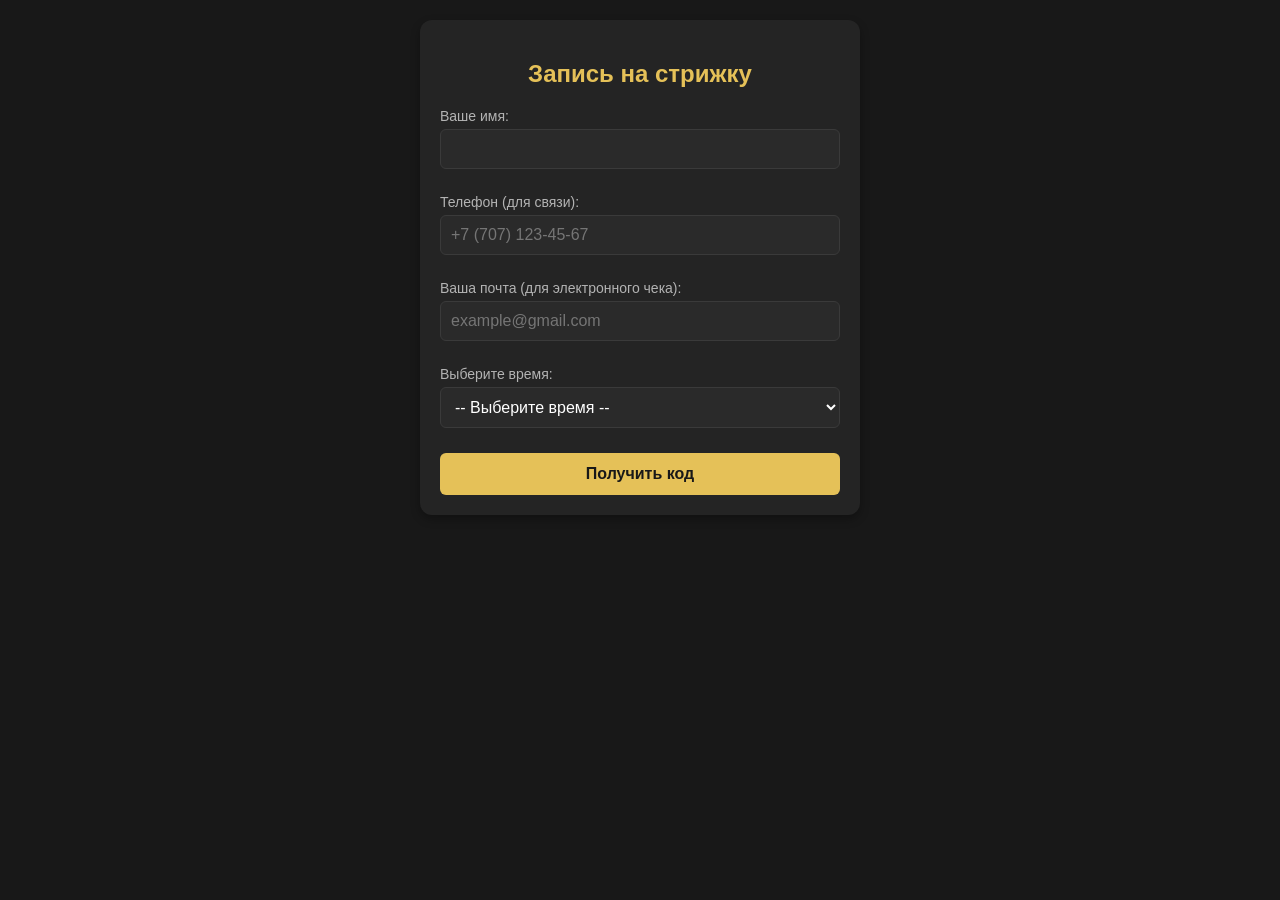
<file: index.html>
<!DOCTYPE html>
<html lang="ru">
<head>
    <meta charset="UTF-8">
    <meta name="viewport" content="width=device-width, initial-scale=1.0">
    <title>Barber Booking</title>
    <!-- Подключаем Телеграм-скрипт, чтобы сайт понимал, что он внутри ТГ -->
    <script src="https://telegram.org/js/telegram-web-app.js"></script>
    <link rel="stylesheet" href="style.css">
</head>
<body>
    <div class="booking-container">
        <h2>Запись на стрижку</h2>
        
        <form id="bookingForm">
            <label for="name">Ваше имя:</label>
            <input type="text" id="name" placeholder="" required>

            <label for="phone">Телефон (для связи):</label>
            <input type="tel" id="phone" placeholder="+7 (707) 123-45-67" required>

            <label for="email">Ваша почта (для электронного чека):</label>
            <input type="email" id="email" placeholder="example@gmail.com" required>

            <label for="time">Выберите время:</label>
            <select id="time" required>
                <option value="">-- Выберите время --</option>
                <option value="08:00">08:00</option>
                <option value="09:00">09:00</option>
                <option value="10:00">10:00</option>
                <option value="11:00">11:00</option>
                <option value="12:00">12:00</option>
                <option value="13:00">13:00</option>
                <option value="14:00">14:00</option>
                <option value="15:00">15:00</option>
                <option value="16:00">16:00</option>
                <option value="17:00">17:00</option>
                <option value="18:00">18:00</option>
                <option value="19:00">19:00</option>
                <option value="20:00">20:00</option>
                <option value="21:00">21:00</option>
                <option value="22:00">22:00</option>
            </select>

            <!-- Окно для ввода кода подтверждения (изначально скрыто) -->
            <div id="codeSection" class="hidden">
                <p class="info-text">Мы отправили код подтверждения вам в чат с ботом. Введите его ниже:</p>
                <label for="verifyCode">Код подтверждения:</label>
                <input type="text" id="verifyCode" placeholder="1234">
            </div>

            <button type="submit" id="mainBtn">Получить код</button>
        </form>
    </div>

    <script src="app.js"></script>
</body>
</html>
</file>
<file: style.css>
body {
    font-family: -apple-system, BlinkMacSystemFont, 'Segoe UI', Roboto, Helvetica, Arial, sans-serif;
    background-color: #181818;
    color: #ffffff;
    margin: 0;
    padding: 20px;
    display: flex;
    justify-content: center;
}

.booking-container {
    width: 100%;
    max-width: 400px;
    background: #242424;
    padding: 20px;
    border-radius: 12px;
    box-shadow: 0 4px 10px rgba(0,0,0,0.3);
}

h2 {
    text-align: center;
    color: #e5c158; /* Красивый золотистый цвет для барбершопа */
    margin-bottom: 20px;
}

label {
    display: block;
    margin: 10px 0 5px;
    font-size: 14px;
    color: #b3b3b3;
}

input, select {
    width: 100%;
    padding: 10px;
    margin-bottom: 15px;
    border: 1px solid #3a3a3a;
    border-radius: 6px;
    background-color: #2a2a2a;
    color: #fff;
    box-sizing: border-box;
    font-size: 16px;
}

input:focus, select:focus {
    outline: none;
    border-color: #e5c158;
}

button {
    width: 100%;
    padding: 12px;
    background-color: #e5c158;
    color: #181818;
    border: none;
    border-radius: 6px;
    font-size: 16px;
    font-weight: bold;
    cursor: pointer;
    transition: background 0.2s;
    margin-top: 10px;
}

button:hover {
    background-color: #d4b047;
}

.hidden {
    display: none;
}

.info-text {
    font-size: 13px;
    color: #e5c158;
    background: rgba(229, 193, 88, 0.1);
    padding: 10px;
    border-radius: 6px;
    border-left: 3px solid #e5c158;
}
</file>
